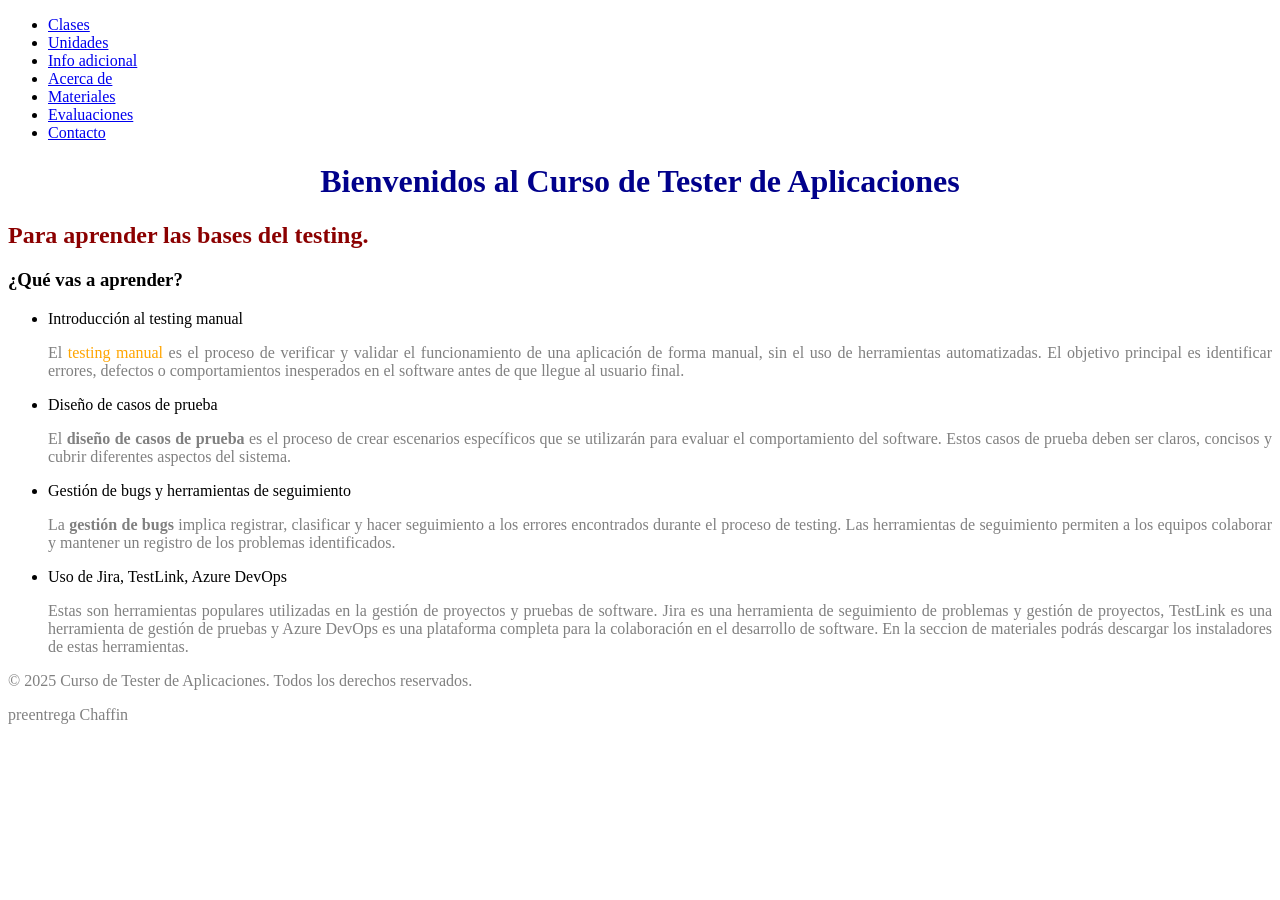
<file: index.html>
<!DOCTYPE html>
<html lang="es">
<head>
  <meta charset="UTF-8">
  <title>Curso de Tester de Aplicaciones</title>
  <link rel="stylesheet" href="style.css">
</head>
<body>
  <header>
    <nav>
      <ul class="menu">
        <li><a href="page/clases.html">Clases</a></li>
        <li><a href="#">Unidades</a></li>
        <li><a href="#">Info adicional</a></li>
        <li><a href="#">Acerca de</a></li>
        <li><a href="page/materiales.html">Materiales</a></li>
        <li><a href="#">Evaluaciones</a></li>
        <li><a href="#">Contacto</a></li>
      </ul>
    </nav>
  </header>

  <main>
    <h1> Bienvenidos al Curso de Tester de Aplicaciones </h1>
    <h2> Para aprender las bases del testing.</h2>

    <section>
      <h3>¿Qué vas a aprender?</h3>
      <ul>
        <li> Introducción al testing manual</li>
            <p>
                El <span id="identificador1">testing manual</span> es el proceso de verificar y 
                validar el funcionamiento de una aplicación de forma manual, 
                sin el uso de herramientas automatizadas. 
                El objetivo principal es identificar errores, defectos o comportamientos 
                inesperados en el software antes de que llegue al usuario final.
            </p>
        <li> Diseño de casos de prueba</li>
            <p>
                El <strong>diseño de casos de prueba</strong> es el proceso de crear 
                escenarios específicos que se utilizarán para evaluar el comportamiento 
                del software. Estos casos de prueba deben ser claros, concisos y 
                cubrir diferentes aspectos del sistema.
            </p>
        <li> Gestión de bugs y herramientas de seguimiento</li>
            <p>
                La <strong>gestión de bugs</strong> implica registrar, clasificar y 
                hacer seguimiento a los errores encontrados durante el proceso de 
                testing. Las herramientas de seguimiento permiten a los equipos 
                colaborar y mantener un registro de los problemas identificados.
            </p>
        <li> Uso de Jira, TestLink, Azure DevOps</li>
            <p>
                Estas son herramientas populares utilizadas en la gestión de 
                proyectos y pruebas de software. Jira es una herramienta de 
                seguimiento de problemas y gestión de proyectos, TestLink es 
                una herramienta de gestión de pruebas y Azure DevOps es una 
                plataforma completa para la colaboración en el desarrollo de software.

                En la seccion de materiales podrás descargar los instaladores de
                estas herramientas.
            </p>
      </ul>
    </section>
  </main>

  <footer>
    <p>&copy; 2025 Curso de Tester de Aplicaciones. Todos los derechos reservados.</p>
    <p>preentrega Chaffin</p>
  </footer>
</body>
</html>

<!-- Notas 1ra Clase: 
3 lenguajes WEBs
- lenguaje HTML 
- lenguaje CSS 
- lenguaje de Java Script
-->
</file>
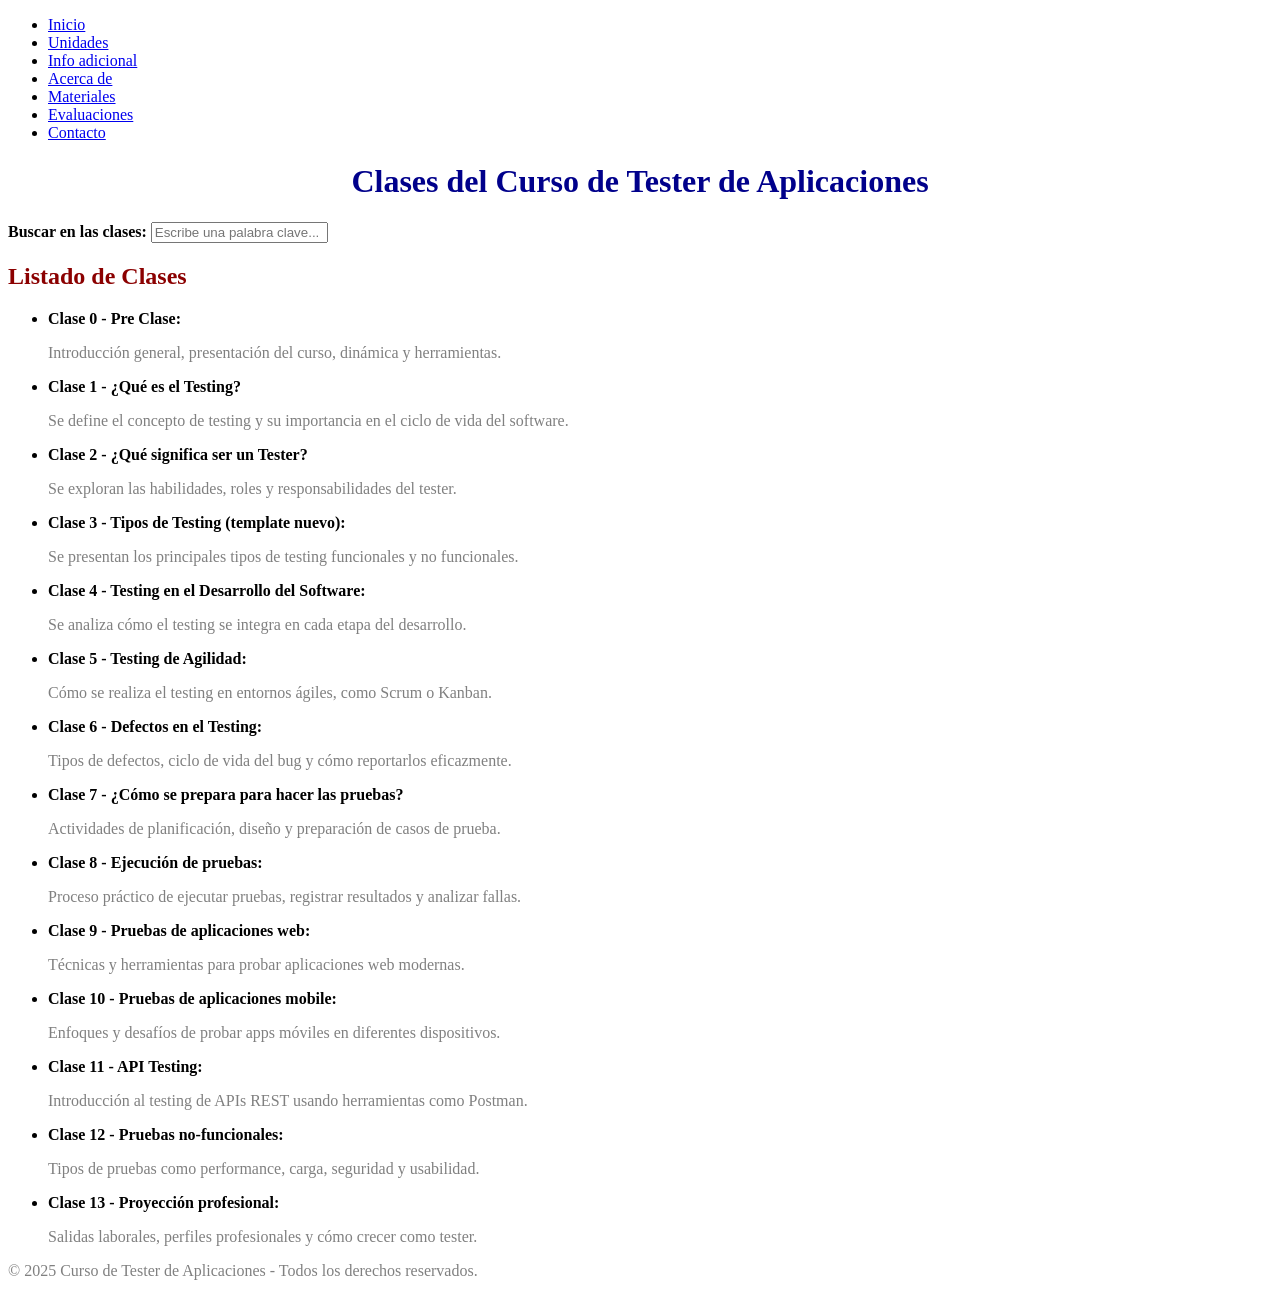
<file: page/clases.html>
<!DOCTYPE html>
<html lang="es">
<head>
  <meta charset="UTF-8">
  <title>Clases</title>
  <link rel="stylesheet" href="../style.css">
</head>
<body>
  <header>
    <nav>
      <ul class="menu">
        <li><a href="../index.html">Inicio</a></li>
        <li><a href="#">Unidades</a></li>
        <li><a href="#">Info adicional</a></li>
        <li><a href="#">Acerca de</a></li>
        <li><a href="materiales.html">Materiales</a></li>
        <li><a href="#">Evaluaciones</a></li>
        <li><a href="#">Contacto</a></li>
      </ul>
    </nav>
    <h1>Clases del Curso de Tester de Aplicaciones</h1>
  </header>

  <main>
    <section>
      </html>
      <!-- (Prueba) Combo de búsqueda de clases -->
      <!-- Buscador de clases por texto -->
      <label for="filtroClases"><strong>Buscar en las clases:</strong></label>
      <input type="text" id="filtroClases" placeholder="Escribe una palabra clave..." onkeyup="filtrarClases()">

      <script>
      function filtrarClases() {
          const filtro = document.getElementById('filtroClases').value.toLowerCase();
          const lista = document.querySelectorAll('ul li, ul p');

          lista.forEach(el => {
            // Limpia resaltados anteriores
            el.innerHTML = el.textContent;
            if (filtro && el.textContent.toLowerCase().includes(filtro)) {
              // Resalta el texto buscado
              const regex = new RegExp(`(${filtro})`, 'gi');
              el.innerHTML = el.textContent.replace(regex, '<span class="resaltado-busqueda">$1</span>');
            }
          });
        }
      </script>
      <!-- Fin de Busqueda -->
      <h2>Listado de Clases</h2>
      <ul>
        <li><strong>Clase 0 - Pre Clase:</strong>  </li>
            <p>Introducción general, presentación del curso, dinámica y herramientas.</p>   
        <li><strong>Clase 1 - ¿Qué es el Testing?</strong> </li>
            <p> Se define el concepto de testing y su importancia en el ciclo de vida del software.</p>
        <li><strong>Clase 2 - ¿Qué significa ser un Tester?</strong> </li>
            <p> Se exploran las habilidades, roles y responsabilidades del tester.</p>
        <li><strong>Clase 3 - Tipos de Testing (template nuevo):</strong> </li>
            <p> Se presentan los principales tipos de testing funcionales y no funcionales.</p>
        <li><strong>Clase 4 - Testing en el Desarrollo del Software:</strong> </li>
            <p> Se analiza cómo el testing se integra en cada etapa del desarrollo.</p>
        <li><strong>Clase 5 - Testing de Agilidad:</strong> </li>
            <p> Cómo se realiza el testing en entornos ágiles, como Scrum o Kanban.</p>
        <li><strong>Clase 6 - Defectos en el Testing:</strong> </li>
            <p> Tipos de defectos, ciclo de vida del bug y cómo reportarlos eficazmente.</p>
        <li><strong>Clase 7 - ¿Cómo se prepara para hacer las pruebas?</strong> </li>
            <p> Actividades de planificación, diseño y preparación de casos de prueba.</p>
        <li><strong>Clase 8 - Ejecución de pruebas:</strong> </li>
            <p> Proceso práctico de ejecutar pruebas, registrar resultados y analizar fallas.</p>
        <li><strong>Clase 9 - Pruebas de aplicaciones web:</strong> </li>
            <p> Técnicas y herramientas para probar aplicaciones web modernas. </p>
        <li><strong>Clase 10 - Pruebas de aplicaciones mobile:</strong> </li>
            <p> Enfoques y desafíos de probar apps móviles en diferentes dispositivos. </p>
        <li><strong>Clase 11 - API Testing:</strong> </li>
            <p> Introducción al testing de APIs REST usando herramientas como Postman. </p>
        <li><strong>Clase 12 - Pruebas no-funcionales:</strong> </li>
            <p> Tipos de pruebas como performance, carga, seguridad y usabilidad.</p>
        <li><strong>Clase 13 - Proyección profesional:</strong> </li>
            <p> Salidas laborales, perfiles profesionales y cómo crecer como tester. </p>
    </ul>
    </section>
  </main>

  <footer>
    <p>&copy; 2025 Curso de Tester de Aplicaciones - Todos los derechos reservados.</p>
  </footer>
</body>
</html>
</file>
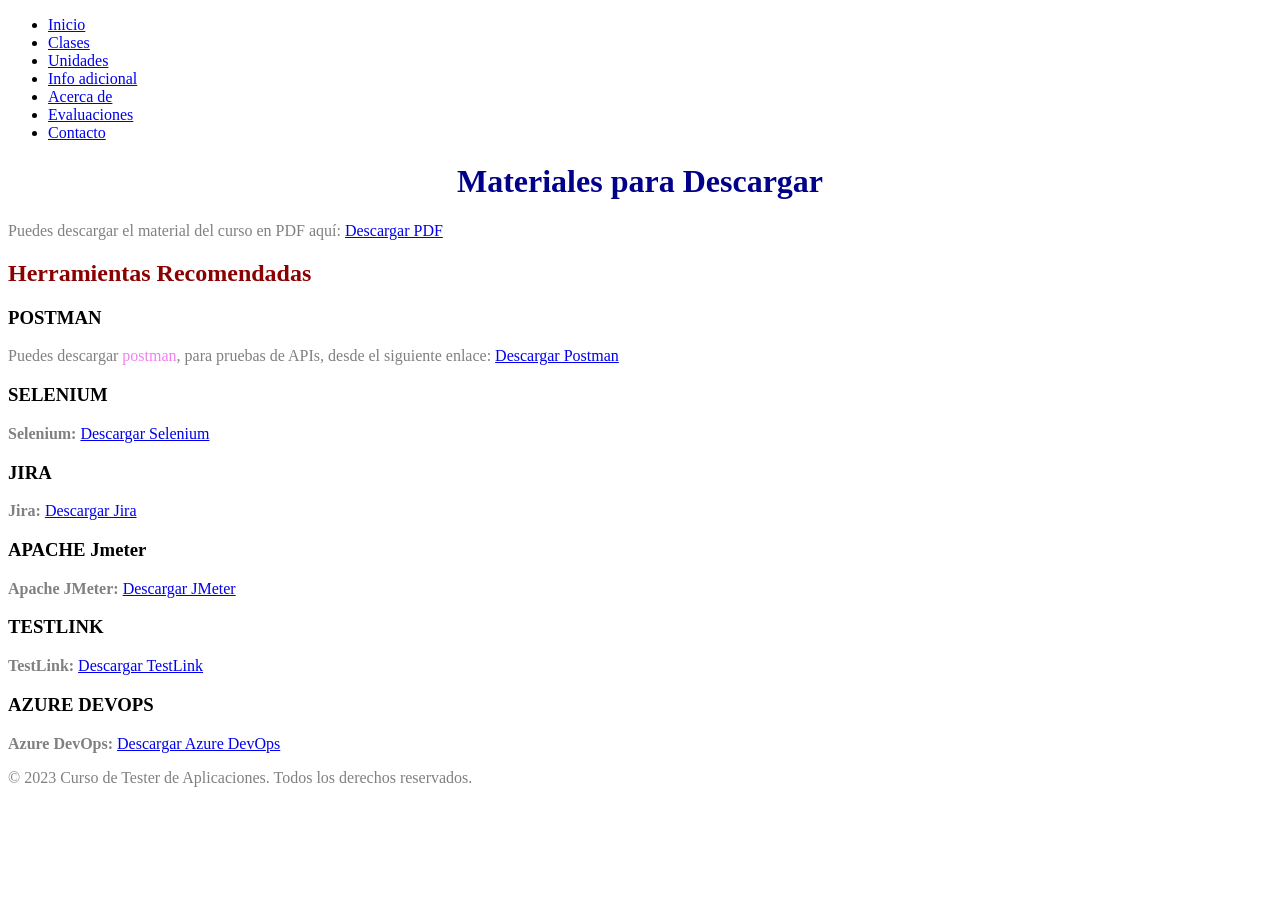
<file: page/materiales.html>
<!DOCTYPE html>
<html lang="es">
<head>
  <meta charset="UTF-8">
  <title>Materiales</title>
  <link rel="stylesheet" href="../style.css">
    <nav>
      <ul class="menu">
        <li><a href="../index.html">Inicio</a></li>
        <li><a href="clases.html">Clases</a></li>
        <li><a href="#">Unidades</a></li>
        <li><a href="#">Info adicional</a></li>
        <li><a href="#">Acerca de</a></li>
        <li><a href="#">Evaluaciones</a></li>
        <li><a href="#">Contacto</a></li>
      </ul>
    </nav>

  <title>Materiales del Curso</title>
</head>
<body>
  <h1>Materiales para Descargar</h1>
  <p>
    Puedes descargar el material del curso en PDF aquí:
    <a href="../pdf/ISTQB.pdf" download>Descargar PDF</a>
  </p>
  <h2>Herramientas Recomendadas</h2>
    <h3>POSTMAN</h3>
        <p>
            Puedes descargar <span class="textoDestacado"> postman</span>, para pruebas de APIs, desde el siguiente enlace:
            <a href="https://www.postman.com/downloads/" target="_blank" rel="noopener">Descargar Postman</a>
        </p>
    <h3> SELENIUM</h3>
            <p><strong>Selenium:</strong> 
                <a href="https://www.selenium.dev/downloads/" target="_blank" rel="noopener">Descargar Selenium</a>
            </p>
    <h3>JIRA</h3>
            <p><strong>Jira:</strong> 
                <a href="https://www.atlassian.com/software/jira" target="_blank" rel="noopener">Descargar Jira</a>
            </p>
        
    <h3> APACHE Jmeter</h3>
            <p>
                <strong>Apache JMeter:</strong> 
                <a href="https://jmeter.apache.org/download_jmeter.cgi" target="_blank" rel="noopener">Descargar JMeter</a>
            </p>
    <h3>TESTLINK</h3>
            <p>
                <strong>TestLink:</strong> 
                <a href="https://testlink.org/" target="_blank" rel="noopener">Descargar TestLink</a>
            </p>
    <h3>AZURE DEVOPS</h3>
            <p>
                <strong>Azure DevOps:</strong> 
                <a href="https://azure.microsoft.com/en-us/services/devops/" target="_blank" rel="noopener">Descargar Azure DevOps</a>
            </p>

  <footer>
    <p>&copy; 2023 Curso de Tester de Aplicaciones. Todos los derechos reservados.</p>
  </footer>


</body>
</html>
</file>
<file: style.css>
/* Esto es un comentario en CSS */

/* Cambiar el color del título (h1) solamente */
h1 {
    color: darkblue;
    font-size: 2em; /* Cambia el tamaño de la fuente */
    font-weight: bold; /* Cambia el grosor de la fuente */
    text-align: center; /* Centra el texto */}

h2 {
    color: darkred;
    font-size: 1.5em; /* Cambia el tamaño de la fuente */
    font-weight: bold; /* Cambia el grosor de la fuente */}

p {
    color: gray;
    font-size: 1em; /* Cambia el tamaño de la fuente */
    font-weight: normal; /* Cambia el grosor de la fuente */
    text-align: justify; /* Justifica el texto */}

a:visited {
    color: rgb(129, 51, 129); /* Cambia el color de los enlaces visitados */}


/* las Clases se definene con . (punto) ej:   Se usa para los estilos par aagrupar caracteristicas  */
.textoDestacado {
    color: violet;
    font-size: 1em; /* Cambia el tamaño de la fuente */
    font-weight: normal; /* Cambia el grosor de la fuente */
    text-align: justify; /* Justifica el texto */}

/* los ID se definen con # (numeral) ej:   Se usa para los estilos par aagrupar caracteristicas  */
#identificador1 {
    color: orange;
    font-size: 1em; /* Cambia el tamaño de la fuente */
    font-weight: normal; /* Cambia el grosor de la fuente */
    text-align: justify; /* Justifica el texto */}

.resaltado-busqueda {
  background-color: yellow;
  font-weight: bold;
}
</file>
